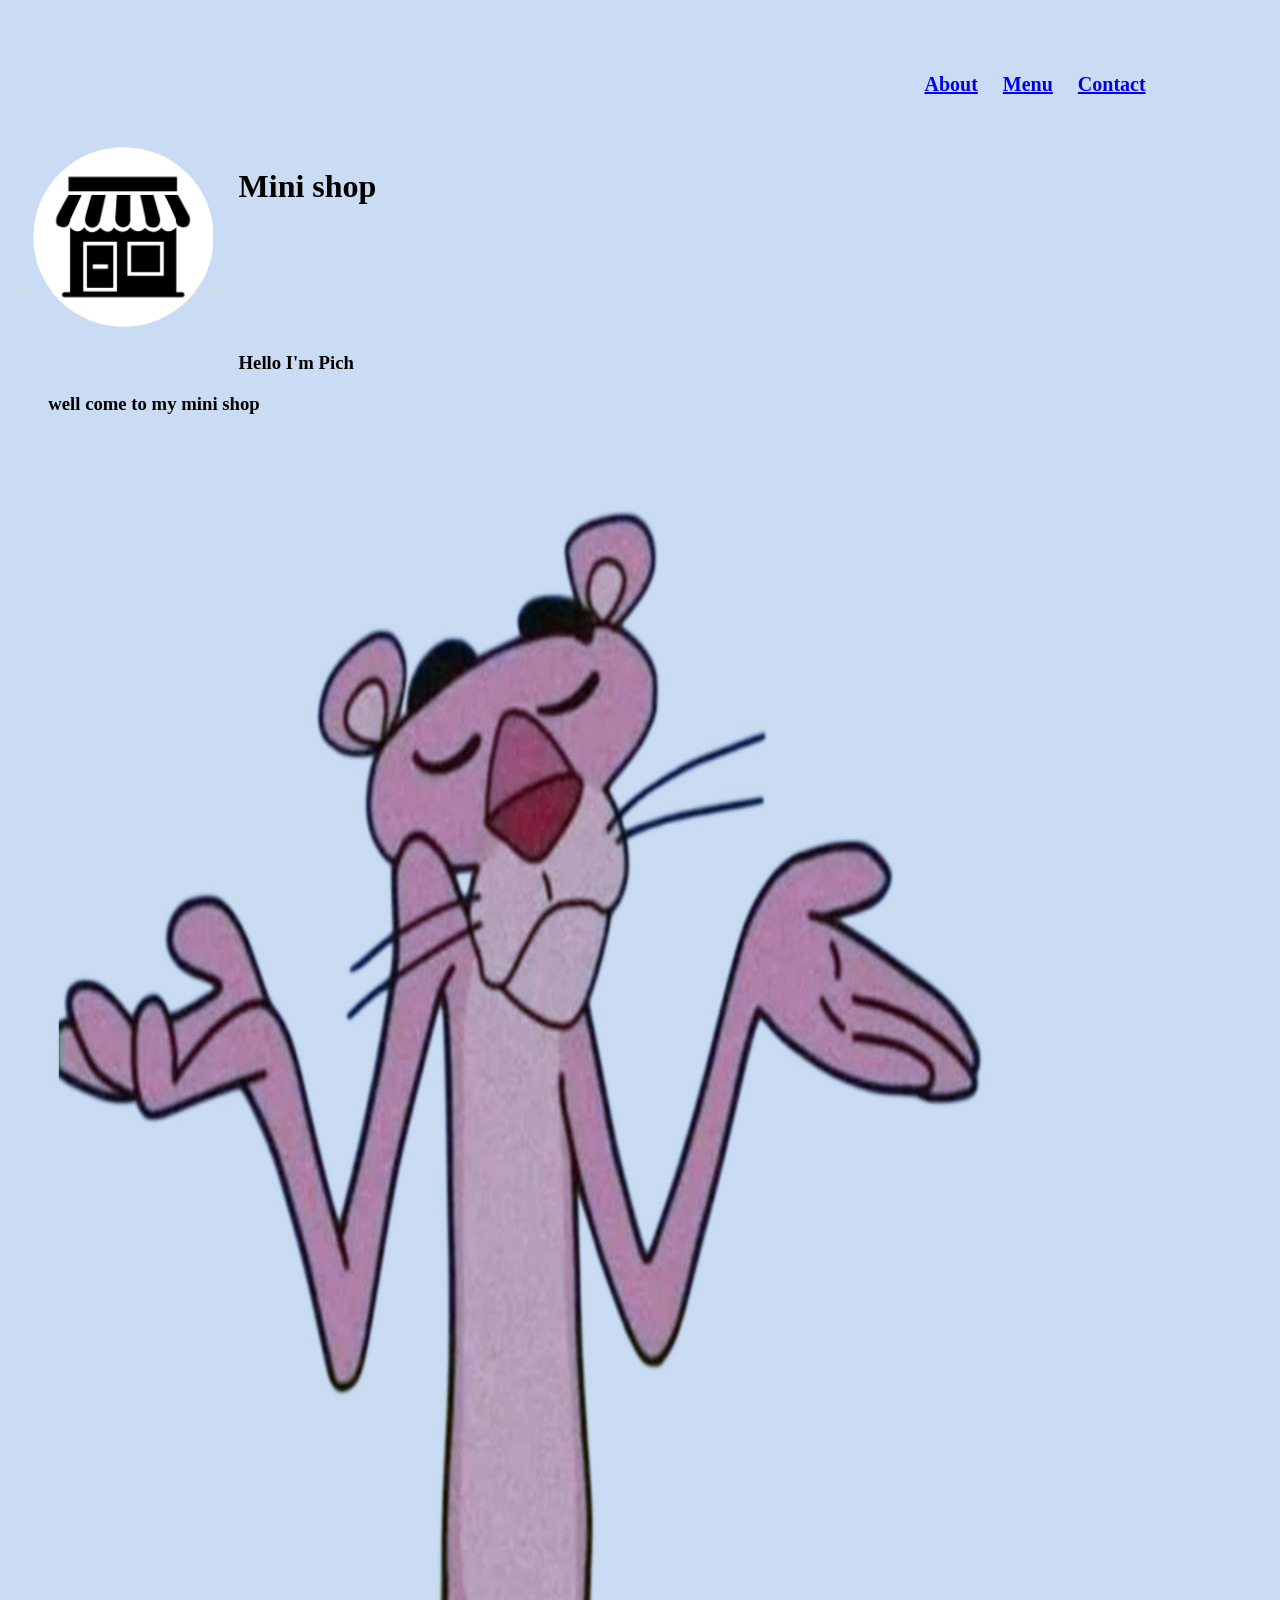
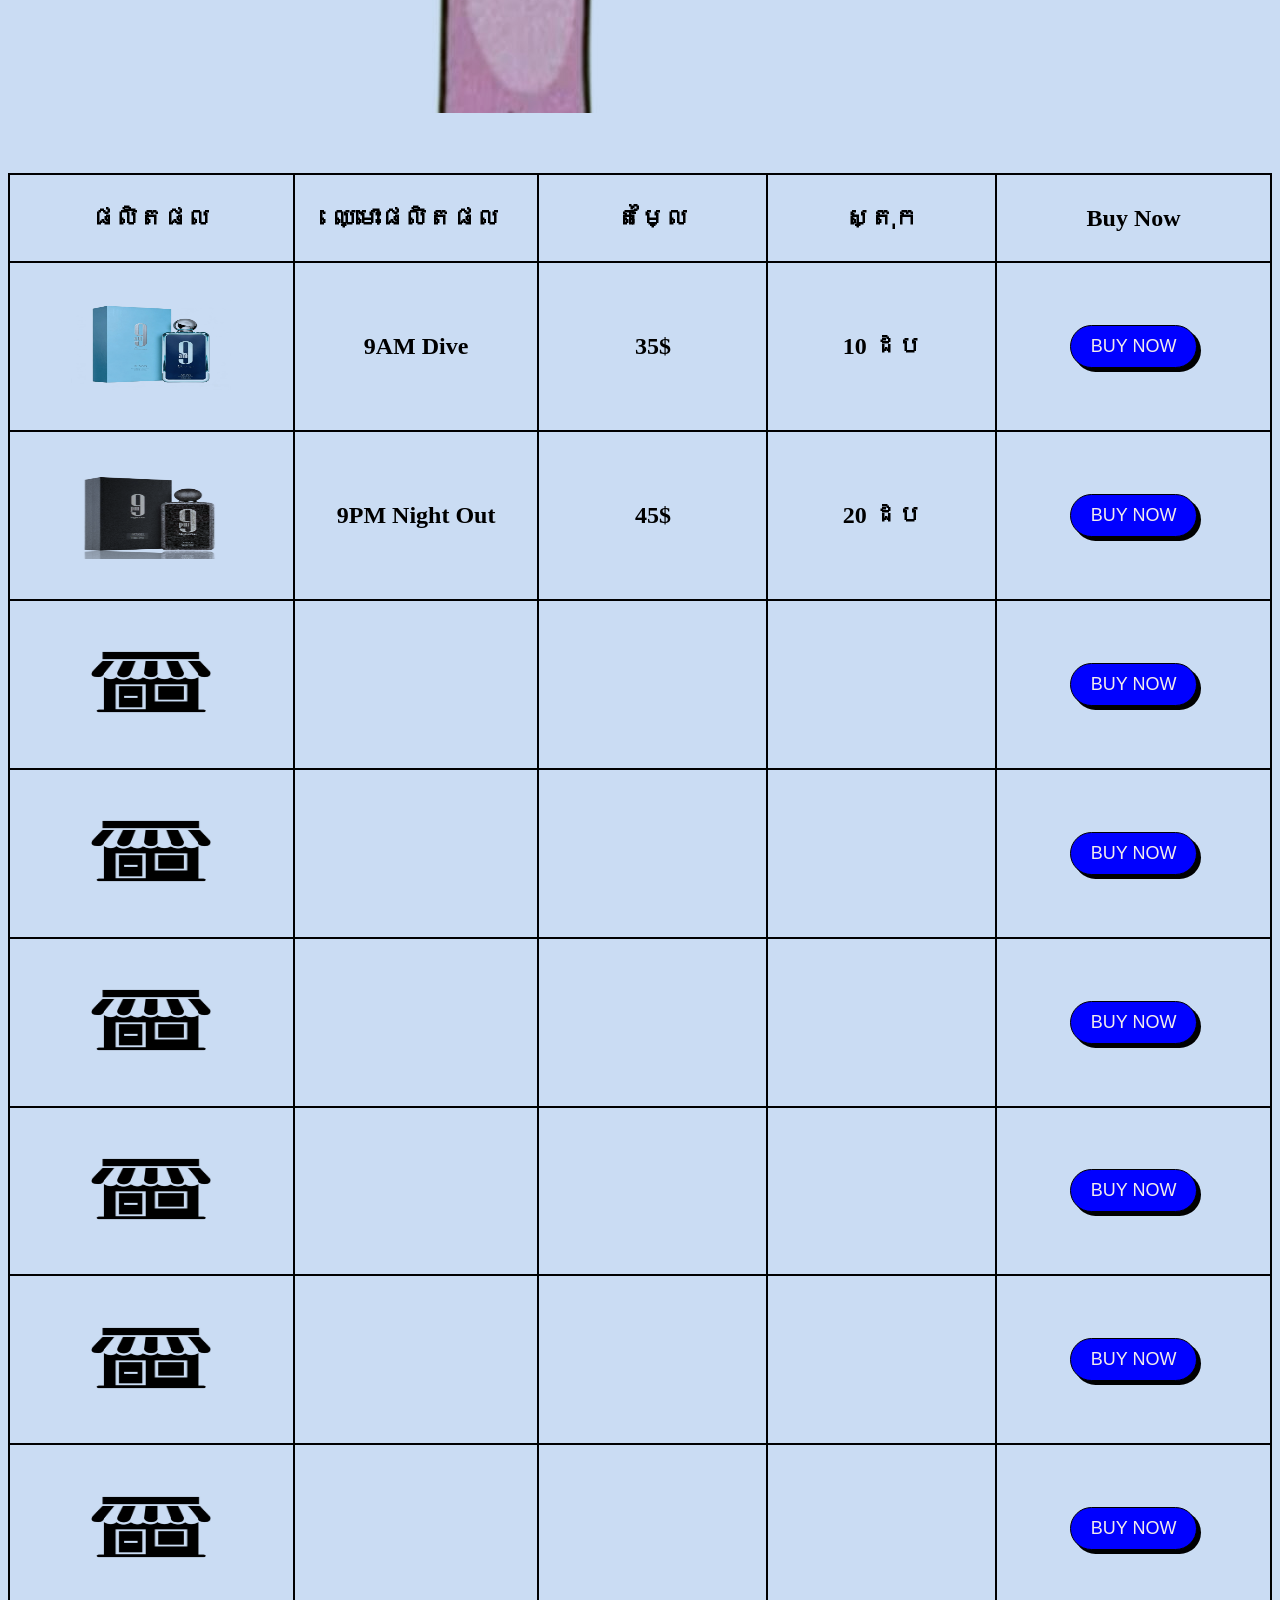
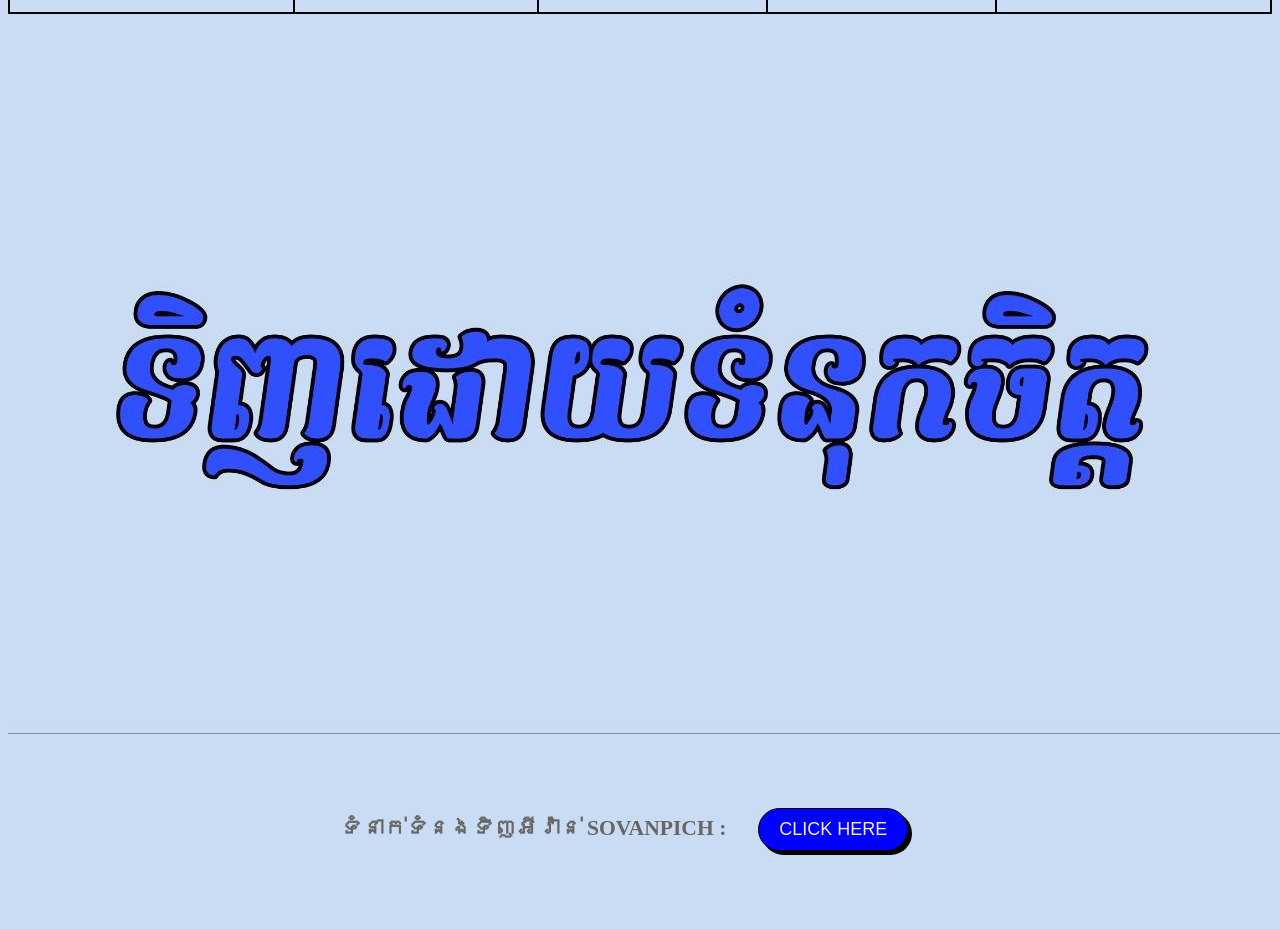
<file: index.html>
<!DOCTYPE html>
<html lang="en">
<head>
    <meta charset="UTF-8">
    <meta name="viewport" content="width=device-width, initial-scale=1">
    <title>Mini Shop</title>
    <link rel="stylesheet" href="shop.css">
</head>
<body>
  <!-- logo 1 -->
   <header>
    <nav>
            <a href="#about">About</a>
            <a href="#project">Menu</a>
            <a href="#contact">Contact</a>
        </nav>
   <img src="shopphoto/photo1.jpg" alt="Logo"  class="photo1">
   <h1 class="H1H" >Mini shop</h1>
   </header>
   <main>
 <!--sectino 1-->
   <section id="about" class="c1">
<article>
    <h1>Hello I'm Pich</h1>
    <h3>well come to my mini shop</h3>
    
    <img src="shopphoto/photo3.jpg" alt="photo">
</article>
   </section>
   <!--section 2-->
    <section id="project">
        <table>
          <tr>
      <td class="col-p1"><h1>ផលិតផល</h1></td>
      <td class="col-p2"><h1>ឈ្មោះផលិតផល</h1></td>
      <td class="col-p2"><h1>តម្លៃ</h1></td>
      <td class="col-p3"><h1>ស្តុក</h1></td>
      <td class="col-p3"><h2>Buy Now</h2></td>
    </tr>
    <tr>
      <td class="col-p1">
        <img src="shopphoto/photo2.jpg" alt="រូប" height="90px" width="160" >
      </td>
      <td class="col-p2"><h2>9AM Dive</h2></td>
      <td class="col-p3"><h2>35$</h2></td>
        <td class="col-p3"><h2>10 ដប</h2></td>
        <td class="col-p3"><h2><a href="https://t.me/sovanpic" target="_blank" rel="noopener noreferrer"><button class="button" type="button">BUY NOW</button></a></h2></td>
        
    </tr>
    <tr>
      <td class="col-p1">
        <img src="shopphoto/photo4.jpg" alt="រូប" height="90px" width="160">
      </td>
      <td class="col-p2"><h2>9PM Night Out</h2></td>
      <td class="col-p3"><h2>45$</h2></td>
        <td class="col-p3"><h2>20 ដប</h2></td>
          <td class="col-p3"><h2><a href="https://t.me/sovanpic" target="_blank" rel="noopener noreferrer"><button class="button" type="button">BUY NOW</button></a></h2></td>
    </tr>
    <tr>
      <td class="col-p1">
        <img src="shopphoto/photo1.jpg" alt="រូប" height="90px" width="160">
      </td>
      <td class="col-p2"></td>
      <td class="col-p3"></td>
        <td class="col-p3"></td>
          <td class="col-p3"><h2><a href="https://t.me/sovanpic" target="_blank" rel="noopener noreferrer"><button class="button" type="button">BUY NOW</button></a></h2></td>
    </tr>
     <tr>
      <td class="col-p1">
        <img src="shopphoto/photo1.jpg" alt="រូប" height="90px" width="160">
      </td>
      <td class="col-p2"></td>
      <td class="col-p3"></td>
        <td class="col-p3"></td>
          <td class="col-p3"><h2><a href="https://t.me/sovanpic" target="_blank" rel="noopener noreferrer"><button class="button" type="button">BUY NOW</button></a></h2></td>
    </tr>
     <tr>
      <td class="col-p1"><img src="shopphoto/photo1.jpg" alt="រូប" height="90px" width="160"></td>
      <td class="col-p2"></td>
      <td class="col-p3"></td>
        <td class="col-p3"></td>
          <td class="col-p3"><h2><a href="https://t.me/sovanpic" target="_blank" rel="noopener noreferrer"><button class="button" type="button">BUY NOW</button></a></h2></td>
    </tr>
     <tr>
      <td class="col-p1"><img src="shopphoto/photo1.jpg" alt="រូប" height="90px" width="160"></td>
      <td class="col-p2"></td>
      <td class="col-p3"></td>
        <td class="col-p3"></td>
          <td class="col-p3"><h2><a href="https://t.me/sovanpic" target="_blank" rel="noopener noreferrer"><button class="button" type="button">BUY NOW</button></a></h2></td>
    </tr>
     <tr>
      <td class="col-p1"><img src="shopphoto/photo1.jpg" alt="រូប" height="90px" width="160"></td>
      <td class="col-p2"></td>
      <td class="col-p3"></td>
        <td class="col-p3"></td>
          <td class="col-p3"><h2><a href="https://t.me/sovanpic" target="_blank" rel="noopener noreferrer"><button class="button" type="button">BUY NOW</button></a></h2></td>
    </tr>
     <tr>
      <td class="col-p1"><img src="shopphoto/photo1.jpg" alt="រូប" height="90px" width="160"></td>
      <td class="col-p2"></td>
      <td class="col-p3"></td>
        <td class="col-p3"></td>
          <td class="col-p3"><h2><a href="https://t.me/sovanpic" target="_blank" rel="noopener noreferrer"><button class="button" type="button">BUY NOW</button></a></h2></td>
    </tr>
        </table>
    </section>
   </main>
   <section>
    <div class="Photo5"><img src="shopphoto/photo5.jpg" alt=""></div>
  <footer id="contact">
<h2> ទំនាក់ទំនងទិញអីវ៉ាន់ SOVANPICH :<a href="https://t.me/sovanpic" target="_blank" rel="noopener noreferrer"><button class="button" type="button">Click Here</button></a></h2>
  </footer>
  </section>
</body>
</html>
</file>
<file: shop.css>
body{
    background-color: rgb(202, 220, 243);
}
header {
   
    padding: 40px 0;
    border-bottom: 1px solid #ddd;
}
nav{
   display: flex;
  justify-content: flex-end; /* រុញទៅខាងស្ដាំ */
  gap: 25px;
  color: blue;
  font-weight: bold;
  font-size: 20px;
  padding: 2% 10%;
    
}
 .photo1{
    height: 180px;
    float: left;
    border-radius: 50%;
    padding: 2%;
  }
  .H1H{
    padding: 2%;
  }
.c1{
    padding: 2%;
}
article {
    padding: 15px;
    margin-bottom: 15px;
    mix-blend-mode: multiply;
}

table{
    border: 2px solid;
    width: 55px;
    height: 30px;
    padding: 70% 10%;
}
.col-p1{
    width: 10%;
    text-align: center;
     mix-blend-mode: multiply;

}
.col-p2{
    width: 10%;
    text-align: center;
}
.col-p3{
width: 10%;
text-align: center;
}
  table {
    width: 100%;
    border-collapse: collapse;
  }

  td {
    border: 2px solid #000;
    height: 55px;
    padding: 10px;
  }
  footer {
    text-align: center;
    padding: 20px 0;
    font-size: 0.9em;
    color: #666;
  }
  .photo5{
    padding: 10px 100px;
    mix-blend-mode: screen;
  }
  .button{
    padding: 10px 20px;
   color: rgb(243, 236, 236);
   background-color: blue;
  font-size: large;
  border: 1px solid black;
  margin: 32px;
  border-radius: 50px;
  box-shadow: 4px 4px black;
  text-transform: uppercase;
  
  }
</file>
